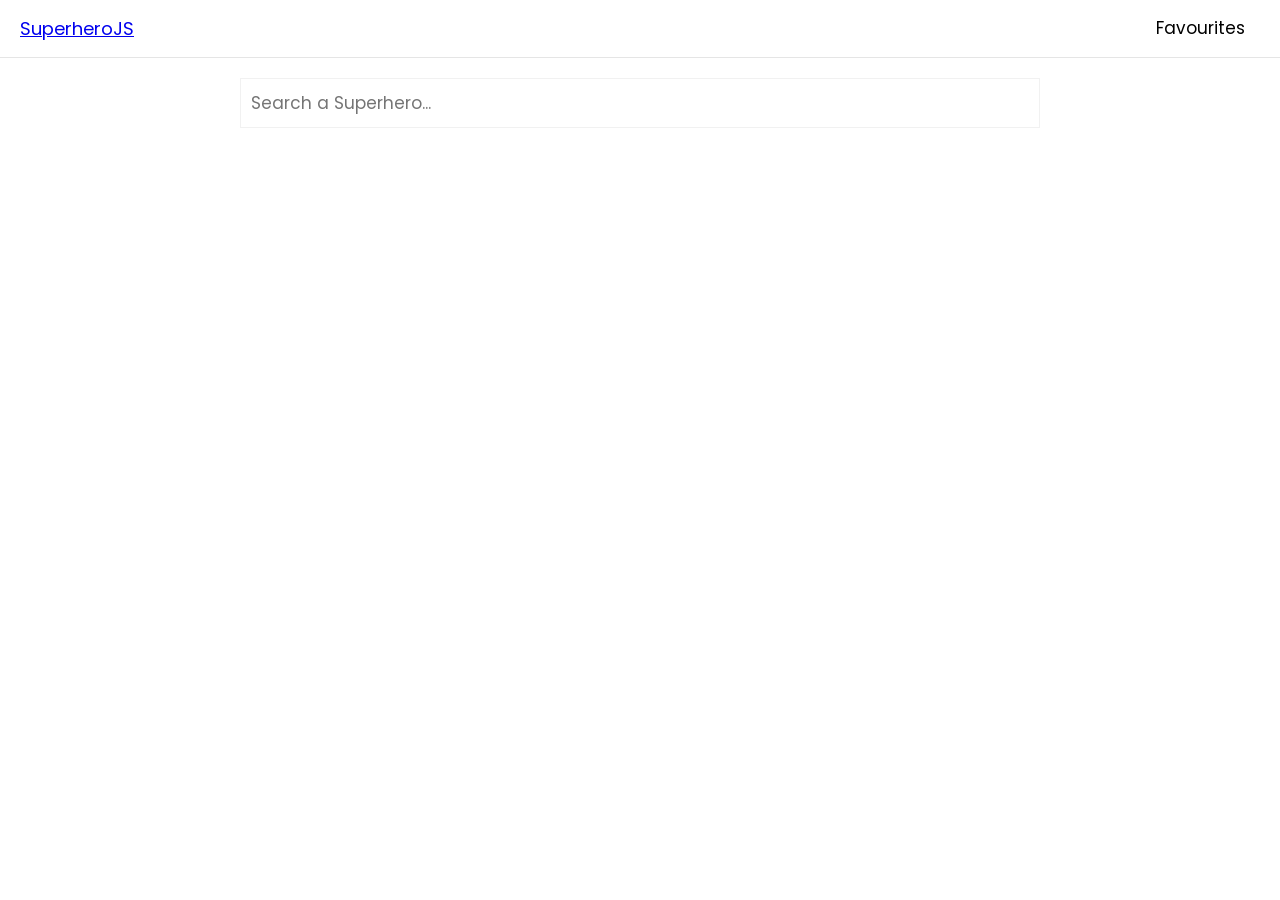
<file: index.html>
<!DOCTYPE html>
<html lang="en">
  <head>
    <meta charset="UTF-8" />
    <meta name="viewport" content="width=device-width, initial-scale=1.0" />
    <link
      href="https://fonts.googleapis.com/css2?family=Poppins&display=swap"
      rel="stylesheet"
    />
    <link href="style.css" rel="stylesheet" />
    <title>Superhero</title>
  </head>
  <body style="background-image: url(https://external-content.duckduckgo.com/iu/?u=https%3A%2F%2Ftse1.mm.bing.net%2Fth%3Fid%3DOIP.249ic7V2-FL5DlS17mzOQAHaEK%26pid%3DApi&f=1);">
    <nav>
      <div class="left">
        <a href="/">SuperheroJS</a>
      </div>
      <div class="right">
        <a href="favourites.html" class="link">Favourites</a>
      </div>
    </nav>

    <main id="main">
      <input
        type="search"
        id="search"
        placeholder="Search a Superhero..."
        autocomplete="off"
      />
      <div class="loader"></div>

      <ul id="search-results-list">
        <!-- <li class="search-result">
          <div class="search-left">
            <img src="/images/bats.jpg" alt="" />
          </div>
          <div class="search-right">
            <div class="name">Batman</div>
            <div class="full-name">Terry McGinnis</div>

            <div class="address">Gotham City, 25th Century</div>
            <button class="btn add-to-fav">Add to favourites</button>
            <button class="btn remove-from-fav">Remove from favourites</button>
          </div>
        </li> -->
      </ul>
    </main>
    <div id="toast"></div>

    <script src="js/commonfun.js"></script>
    <script src="js/index.js"></script>

    <script>
      Main.init();
    </script>
  </body>
</html>
</file>
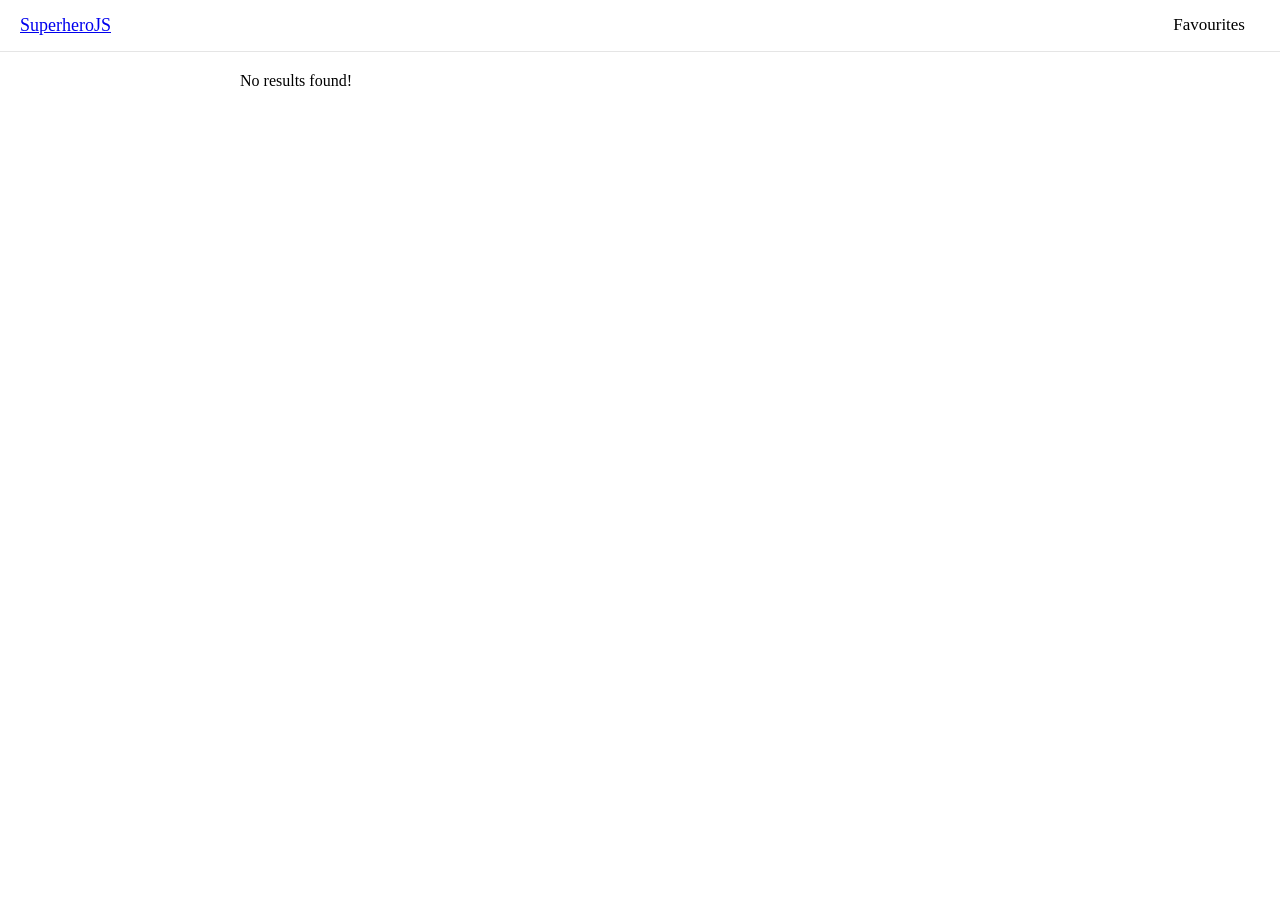
<file: favourites.html>
<!DOCTYPE html>
<html lang="en">
<head>
	<meta charset="UTF-8" />
    <meta name="viewport" content="width=device-width, initial-scale=1.0" />

	<title>Favourites</title>
	<link rel="stylesheet" type="text/css" href="style.css">
</head>
<body style="background-image: url(https://external-content.duckduckgo.com/iu/?u=https%3A%2F%2Ftse3.mm.bing.net%2Fth%3Fid%3DOIP.RWYxSKCeKJ6Ha5l6pkO3hgHaDt%26pid%3DApi&f=1);">
	<nav>
      <div class="left">
        <a href="index.html">SuperheroJS</a>
      </div>
      <div class="right">
        <a href="favourites.html" class="link">Favourites</a>
      </div>
    </nav>

    <main id="main">
      <div class="loader"></div>

      <ul id="search-results-list"></ul>
    </main>
	<div id="toast"></div>

    <script src="js/commonfun.js"></script>
    <script src="js/favourites.js"></script>

    <script>
      Favourites.init();
    </script>
</body>
</html>
</file>
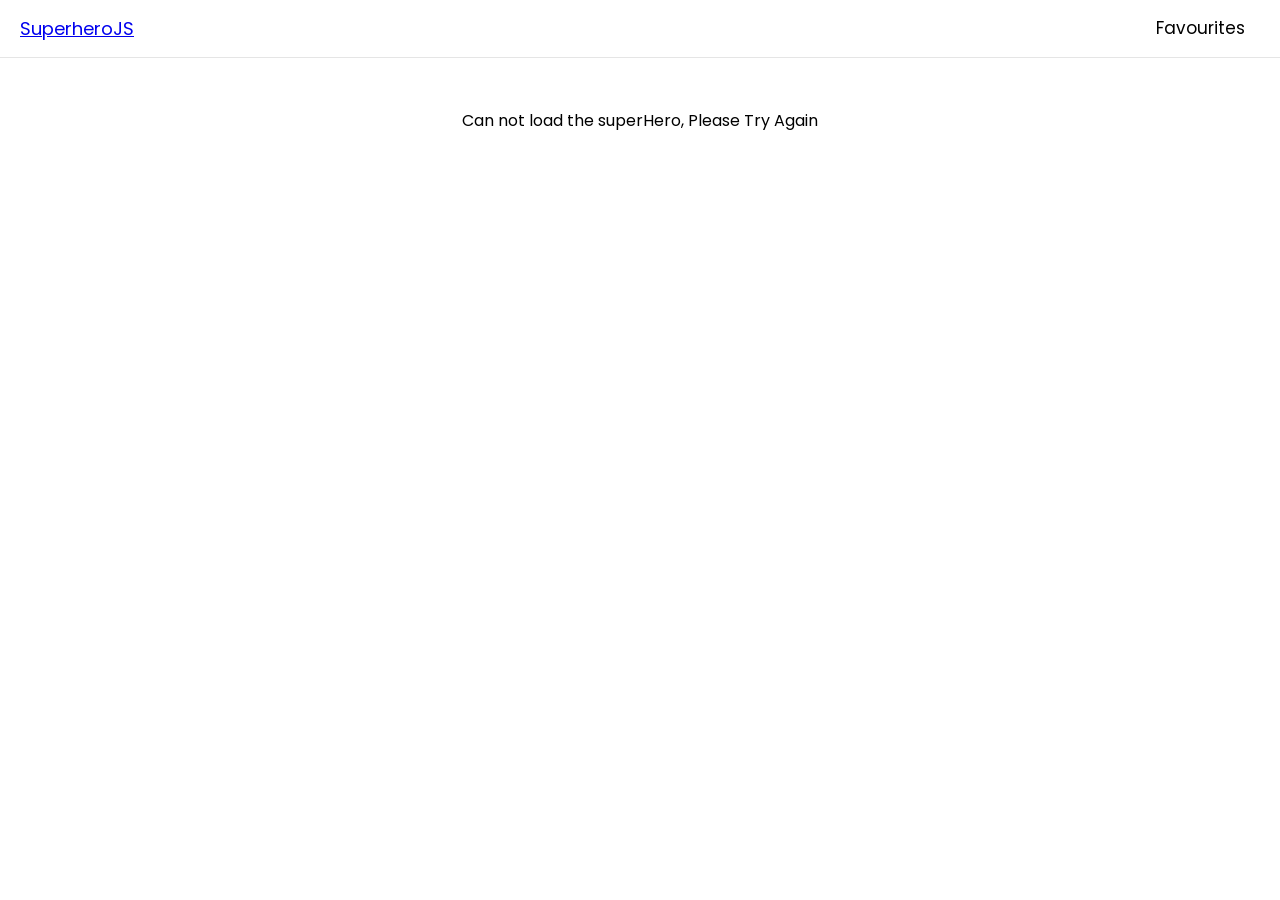
<file: superhero.html>
<!DOCTYPE html>
<html lang="en">
<head>
	<meta charset="UTF-8" />
    <meta name="viewport" content="width=device-width, initial-scale=1.0" />
    <link
      href="https://fonts.googleapis.com/css2?family=Poppins&display=swap"
      rel="stylesheet"
    />
	<title>Superhero</title>
	<link rel="stylesheet" type="text/css" href="style.css">
	<title>SuperHeroes</title>
</head>
<body style="background-image: url(https://external-content.duckduckgo.com/iu/?u=https%3A%2F%2Ftse1.mm.bing.net%2Fth%3Fid%3DOIP.zmQRLNJCvaCcJ_iZKDjRIAHaEQ%26pid%3DApi&f=1);">
	<nav>
      <div class="left">
        <a href="index.html">SuperheroJS</a>
      </div>
      <div class="right">
        <a href="favourites.html" class="link">Favourites</a>
      </div>
    </nav>

    <div class="loader"></div>

    <div class="super-hero-detail"></div>
	<div id="toast"></div>

    <script src="js/commonfun.js"></script>
    <script src="js/superhero.js"></script>
    <script>
      SuperHero.init();
    </script>
</body>
</html>
</file>
<file: style.css>
* {
  font-family: 'Poppins';
}
html {
  height: 100%;
}
body {
  margin: 0;
}
nav {
  background: #fff;
  border-bottom: 1px solid #e5e5e5;
  display: flex;
  justify-content: space-between;
  padding: 15px 20px;
}
nav .left {
  font-size: 18px;
}
.link {
  text-decoration: none;
  font-size: 17px;
  padding: 5px 15px;
  border-radius: 5px;
  background: #fff;
  color: #000;
}
.link:hover {
  background: #f1f1f1;
}
#main {
  width: 800px;
  margin: 0 auto;
  margin-top: 20px;
}
#search {
  width: 100%;
  border: 1px solid #f1f1f1;
  height: 50px;
  font-size: 17px;
  padding: 5px 10px;
}
.loader {
  border: 10px solid;
  width: 70px;
  height: 70px;
  border-radius: 50%;
  border-color: black transparent transparent;
  animation: spin 1s linear infinite;
  margin: 0 auto;
  margin-top: 20px;
  display: none;
}

@keyframes spin {
  100% {
    transform: rotate(360deg);
  }
}
ul {
  margin: 0;
  padding: 0;
  list-style-type: none;
}
.search-result {
  display: flex;
  margin-top: 10px;
  border: 1px solid #e5e5e5;
  height: 170px;
  background-color: #fff;
}
.search-result:hover {
  /* background-color: #f1f1f1; */
}
.search-left img {
  height: 170px;
}
.search-right {
  padding-left: 20px;
  padding-top: 10px;
  position: relative;
}
.search-right a {
  text-decoration: none;
  color: #000;
}
.search-right a:hover {
  text-decoration: underline;
}
.name {
  font-size: 30px;
}
.full-name {
  font-size: 20px;
}
.address {
  color: gray;
  font-size: 17px;
}
.btn {
  margin-top: 20px;
  color: #fff;
  outline: none;
  border: none;
  padding: 6px;
  border-radius: 2px;
}
.btn:hover {
  cursor: pointer;
}
.add-to-fav {
  margin-top: 20px;
  background: #2196f3;
}
.remove-from-fav {
  margin-top: 20px;
  background: #f44336;
}
#toast {
  position: fixed;
  top: 65px;
  right: 15px;
  color: #fff;
  padding: 10px 20px;
  border-radius: 5px;
  display: none;
}
.toast-error {
  background: #ff5a5a;
}
.toast-success {
  background: #8bc34a;
}
.super-hero-detail {
  display: flex;
  flex-direction: column;
  justify-content: center;
  align-items: center;
  width: 434px;
  padding: 20px;
  margin: 0 auto;
  margin-bottom: 50px;
  margin-top: 30px;
  background: #fff;
}
.super-hero-detail img {
  height: 300px;
}
.super-hero-detail h1,
.super-hero-detail h3 {
  margin: 0;
}
.super-hero-detail .power-stats div {
  border: 1px solid black;
  padding: 5px 20px;
  margin-top: 10px;
  display: flex;
  justify-content: space-between;
  width: 200px;
}
.no-results {
  background: #f44336;
  color: #fff;
  padding: 10px;
  border-radius: 3px;
  margin-top: 20px;
}
</file>
